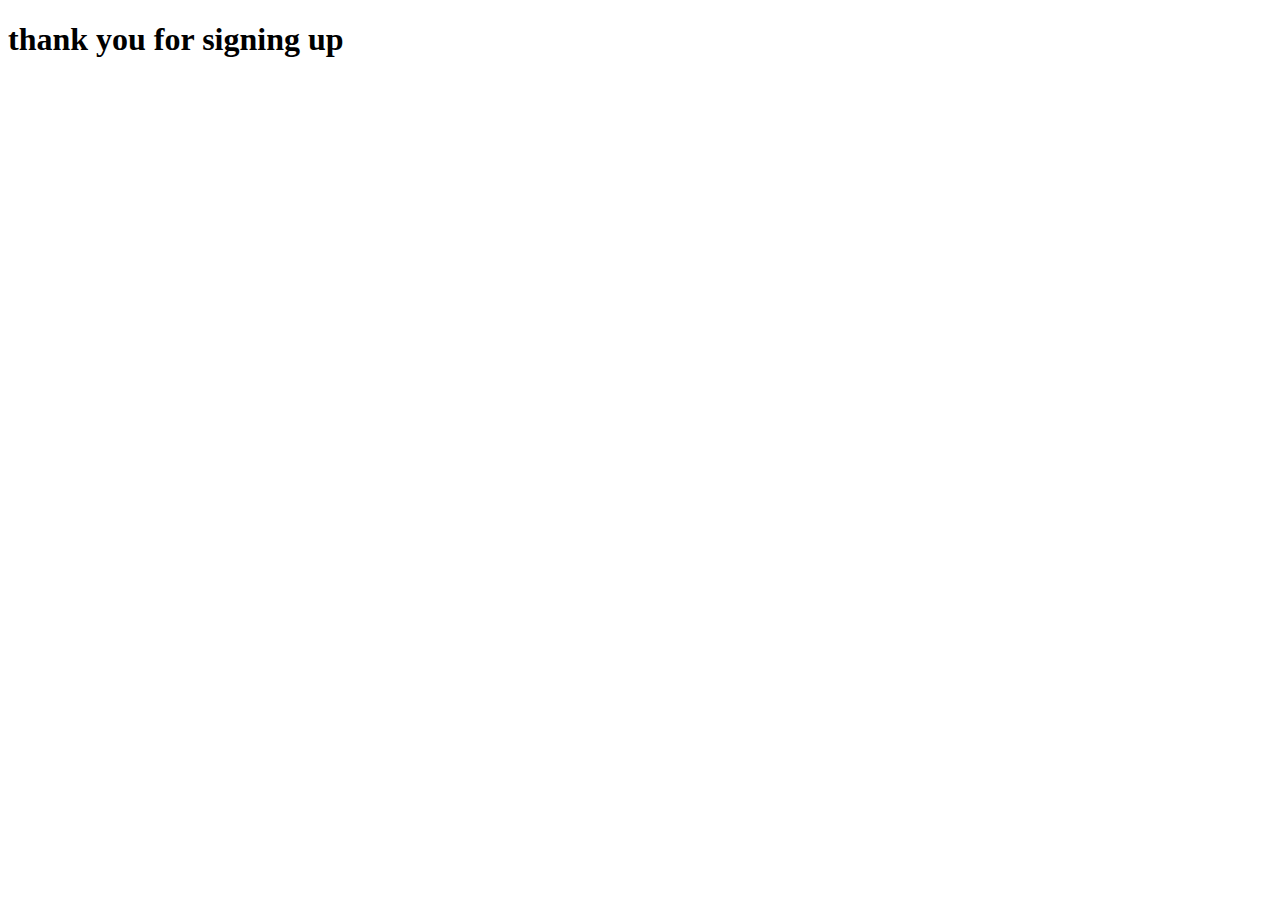
<file: templates/tanks.html>
<!DOCTYPE html>
<html lang="en">
<head>
    <meta charset="UTF-8">
    <meta http-equiv="X-UA-Compatible" content="IE=edge">
    <meta name="viewport" content="width=device-width, initial-scale=1.0">
    <title>tanks</title>
</head>
<body>
    <h1>thank you for signing up</h1>
</body>
</html>
</file>
